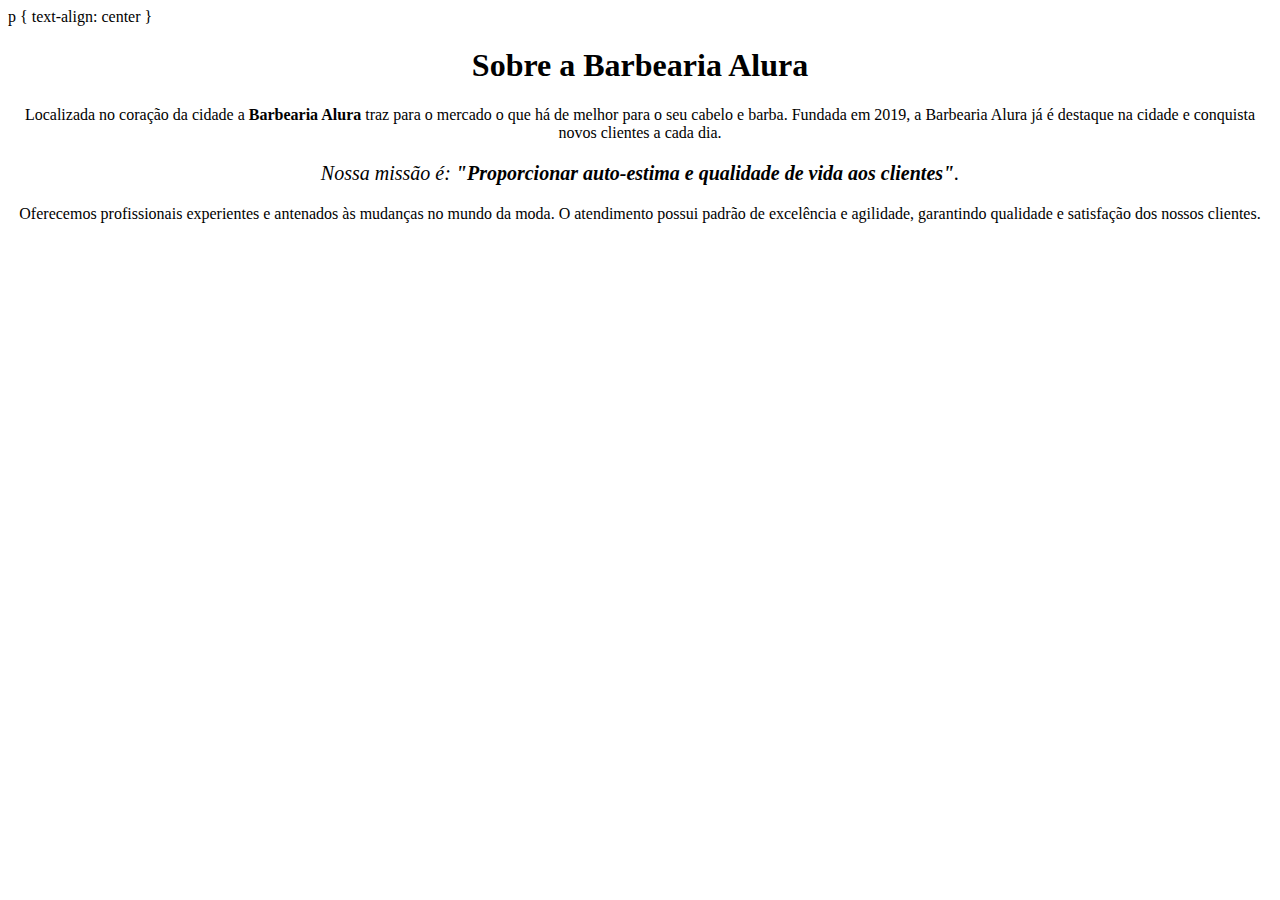
<file: index.html>
<!DOCTYPE html>
<html lang="pt-br">
    <head>
         <meta charset="UTF-8">
         <title>Barbearia Alura</title>
         <link rel="stylesheet" href="style.css"
         <style>
              p {
                 text-align: center
             }
         </style>
    </head>
    <body>
       <h1 style="text-align: center;">Sobre a Barbearia Alura</h1>

       <p >Localizada no coração da cidade a <strong>Barbearia Alura</strong> traz para o mercado o que há de melhor para o seu cabelo e barba. 
        Fundada em 2019, a Barbearia Alura já é destaque na cidade e conquista novos clientes a cada dia.</p>

       <p style="font-size: 20px;"><em>Nossa missão é: <strong>"Proporcionar auto-estima e qualidade de vida aos clientes"</strong>.</em></p>

       <p >Oferecemos profissionais experientes e antenados às mudanças no mundo da moda. 
        O atendimento possui padrão de excelência e agilidade, garantindo qualidade e satisfação dos nossos clientes.</p>
    </body>

</html>
</file>
<file: style.css>
p {
     text-align: center
}
</file>
